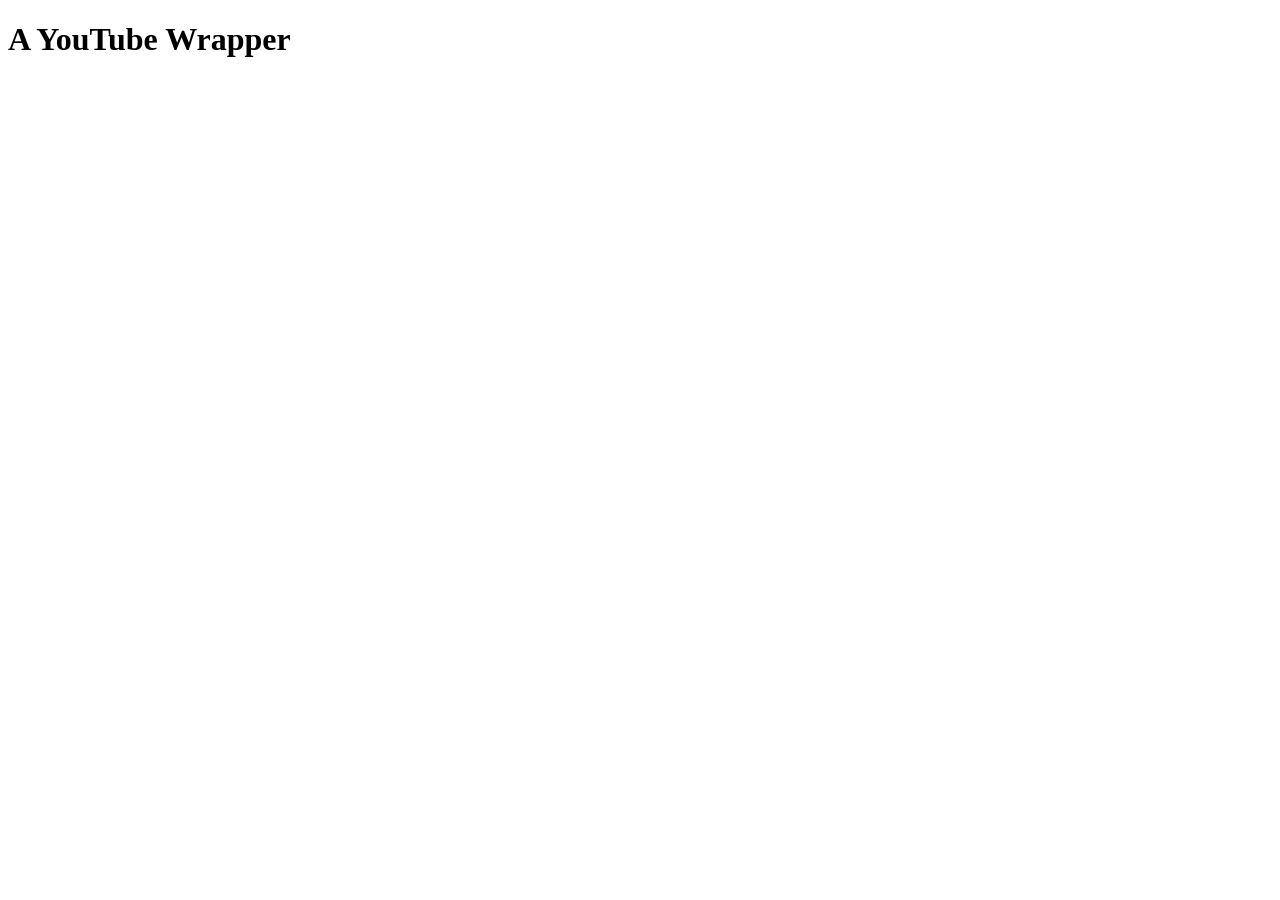
<file: tests/fixtures/reddit/external-youtube.html>
<!doctype html>
<a id="embed-title"><h1>A YouTube Wrapper</h1></a>
<shreddit-screenview-data data="{&quot;post&quot;:{&quot;type&quot;:&quot;link&quot;,&quot;url&quot;:&quot;https://youtu.be/video123&quot;,&quot;title&quot;:&quot;A YouTube Wrapper&quot;}}"></shreddit-screenview-data>
</file>
